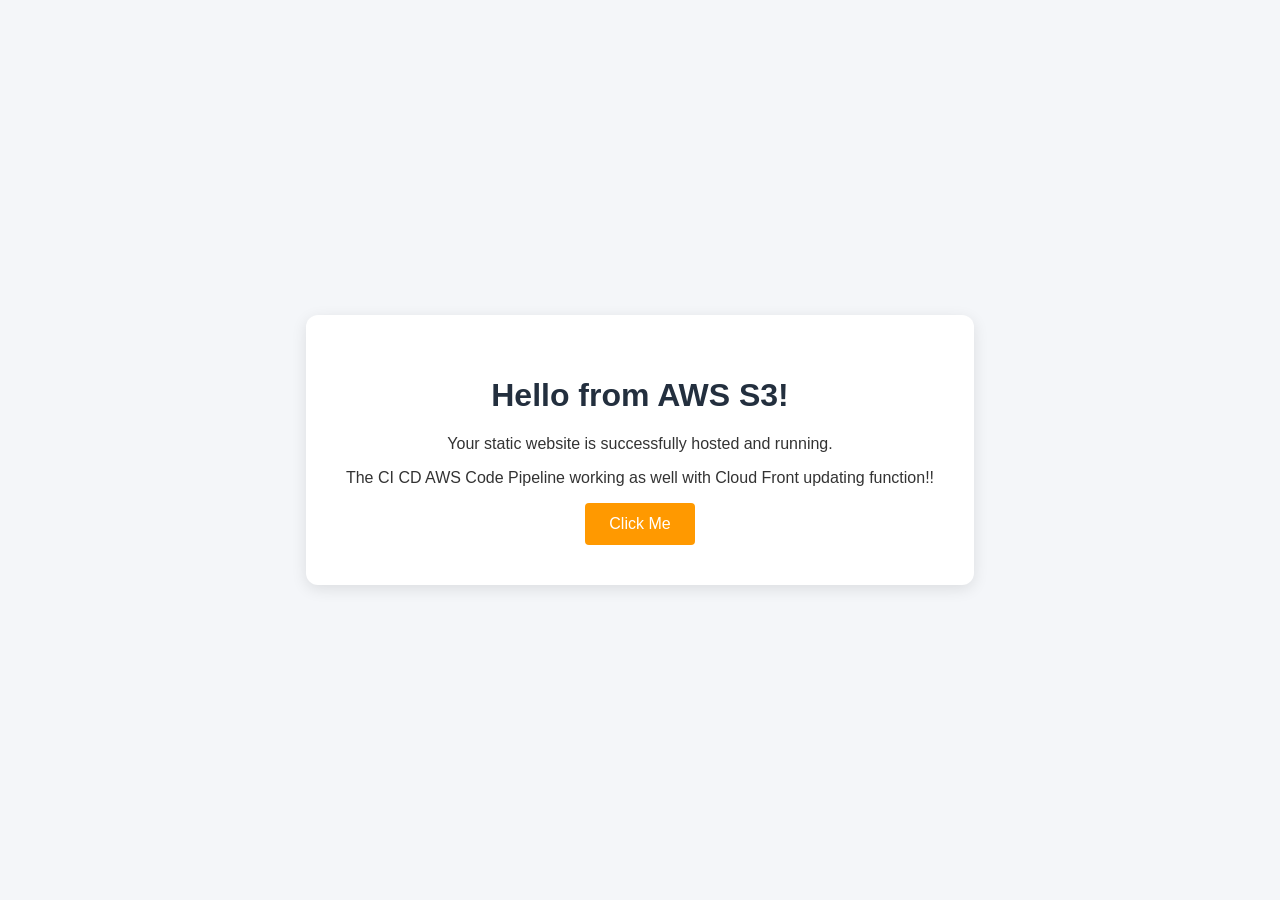
<file: index.html>
<!DOCTYPE html>
<html lang="en">
<head>
    <meta charset="UTF-8">
    <meta name="viewport" content="width=device-width, initial-scale=1.0">
    <title>My S3 Hosted Site</title>
    <link rel="stylesheet" href="style.css">
</head>
<body>
    <div class="container">
        <h1>Hello from AWS S3!</h1>
        <p>Your static website is successfully hosted and running.</p>
        <p>The CI CD AWS Code Pipeline working as well with Cloud Front updating function!!</p>
        <button id="action-btn">Click Me</button>
        <p id="response-text" class="hidden">Awesome! JavaScript is working too.</p>
    </div>

    <script src="script.js"></script>
</body>
</html>
</file>
<file: style.css>
body {
    font-family: 'Segoe UI', Tahoma, Geneva, Verdana, sans-serif;
    background-color: #f4f6f9;
    color: #333;
    display: flex;
    justify-content: center;
    align-items: center;
    height: 100vh;
    margin: 0;
}

.container {
    text-align: center;
    background: #ffffff;
    padding: 40px;
    border-radius: 12px;
    box-shadow: 0 4px 15px rgba(0, 0, 0, 0.1);
}

h1 {
    color: #232f3e; /* AWS Squid Ink Blue */
}

button {
    background-color: #ff9900; /* AWS Orange */
    color: white;
    border: none;
    padding: 12px 24px;
    font-size: 16px;
    border-radius: 4px;
    cursor: pointer;
    transition: background 0.2s;
}

button:hover {
    background-color: #ec7211;
}

.hidden {
    display: none;
}

#response-text {
    margin-top: 20px;
    color: #2ed573;
    font-weight: bold;
}
</file>
